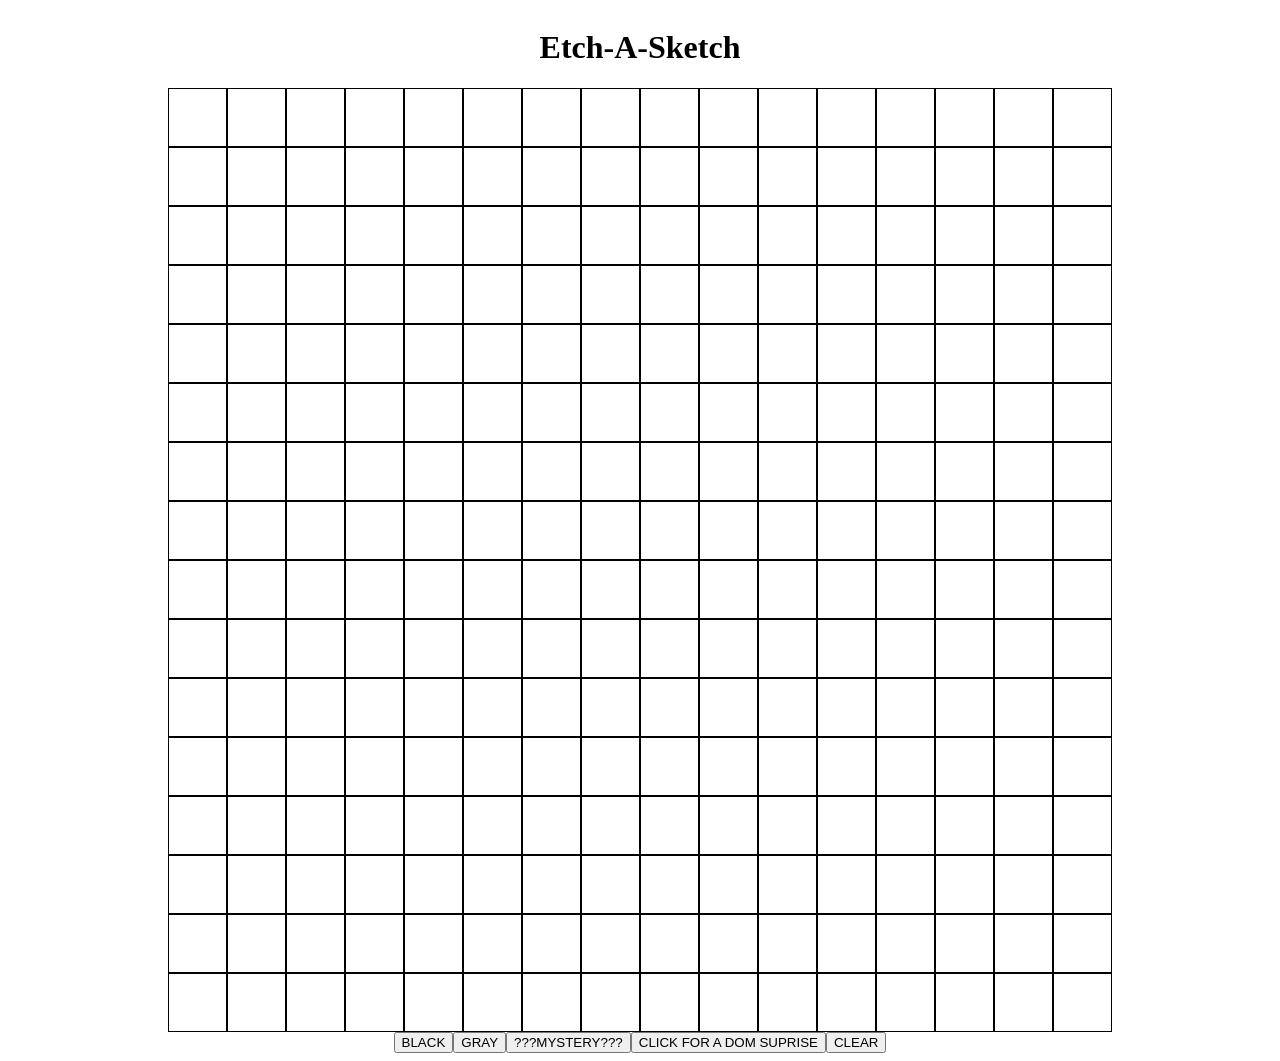
<file: index.html>
<!DOCTYPE html>
<html>
    <head>
        <title>Etch-a-Sketch</title>
        <meta charset="UTF-8">
        <link rel="stylesheet" href="style.css">
        
        
        
    </head>

    </body>
        <div id="heading">
            <h1>Etch-A-Sketch</h1>
        </div>

        <div id="container">
        </div>

        <div id="buttonContainer"></div>



        <script src="java.js" defer></script>

        
  </body>

</html>
</file>
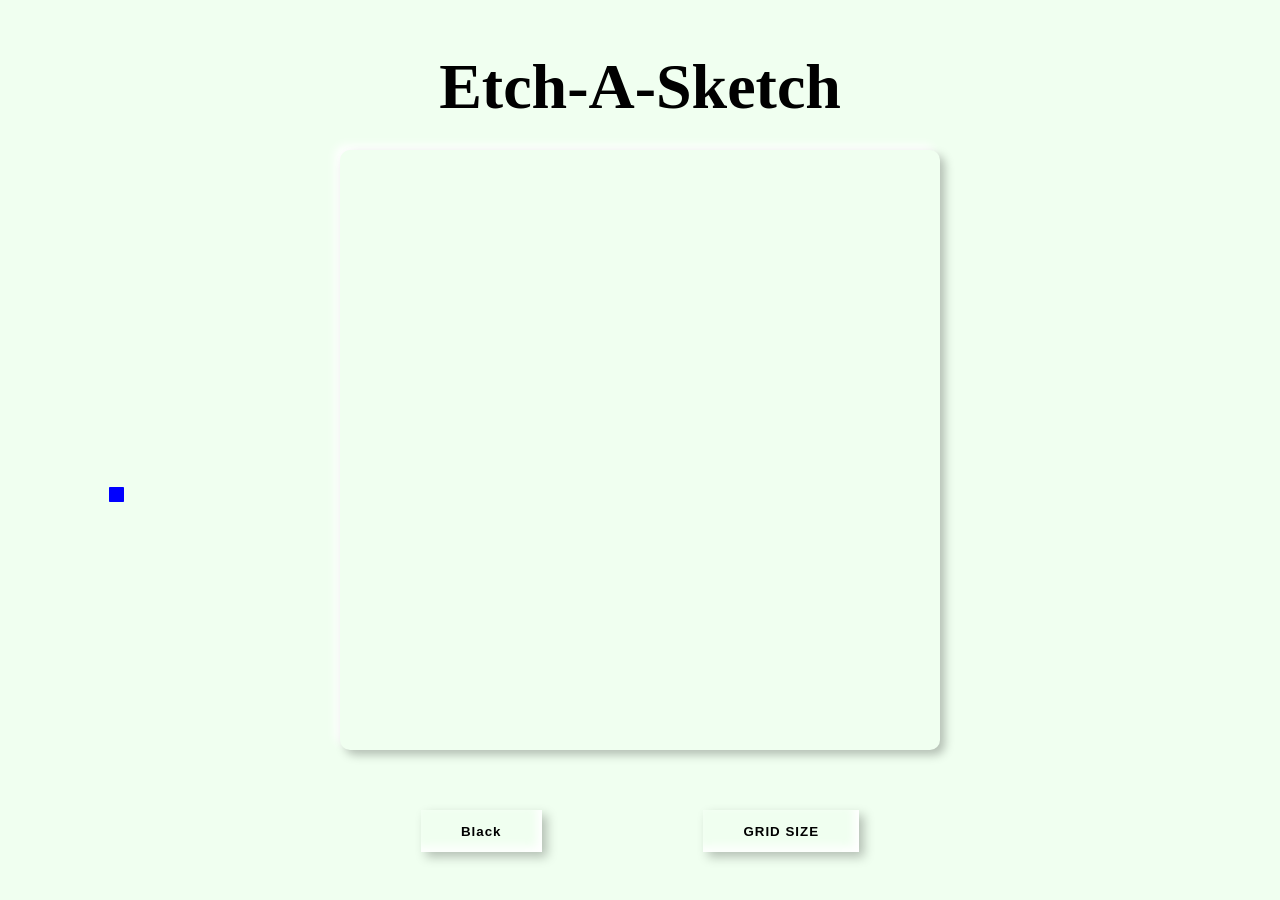
<file: first attempt youtube walkthrough/index.html>
<!DOCTYPE html>
<html>
    <head>
        <title>Etch-a-Sketch</title>
        <meta charset="UTF-8">
        <meta name='viewport' content='width-device-width, initial-scale-1.0'>
        <link rel="stylesheet" href="style.css">
        
        
        
    </head>

    </body>
        <div class="section">
            <h1>Etch-A-Sketch</h1>
            <div class = "container"></div> 
            <div class = "buttons"></div>
        </div>
        <script src="java.js" defer></script>

        
  </body>

</html>
</file>
<file: style.css>
html {
  max-width: 960px;
  margin: auto;
}

#heading {
  display: flex;
  justify-content: center;
  align-items: center;
}

#container {
  max-width: 960px;
  display: grid;
  margin: auto;

}
/* making each div a square was solved by using a pseudo element inside each div square */
#container > div::before {
content: "";
padding-top: 100%;
display: block;
}

#black {
  background-color: black;
}

#buttonContainer {
  display: flex;
  align-items: center;
  justify-content: center;
}

.box {
  display: flex;
  align-items: center;
  justify-content: center;
}
</file>
<file: first attempt youtube walkthrough/style.css>
* {
    padding: 0;
    margin: 0;
    box-sizing: border-box;
}

body{
    background-color: rgb(240, 255, 240);
    overflow: hidden;
}


.section {
    display: flex;
    justify-content: center;
    align-items: center;
    flex-direction: column;
    width: 100%;
    height: 100vh;
}

.section h1 {
    position: absolute;
    top: 50px;
    left: 50%;
    transform: translate(-50%);
    font-size: 4em;
}

.container {
    width: 600px;
    height: 600px;
    display: grid;
    z-index:100;
    background-color: rgb(240, 255, 240);
    border-radius: 10px;
    box-shadow: 5px 5px 10px rgba(0, 0, 0, 0.25), -5px -5px 10px rgba(255,255,255,1);

}

span {
    position: absolute;
    animation: animate 5s;
}


@keyframes animate {
    0% {
        transform: translateY(0) rotate(0) scale(0);
        opacity: 0;
    }
    30% {
        opacity: 1;
        filter: hue-rotate(100deg);
    }
    80% {
        opacity: 1;
    }
    100% {
        transform: translateY(400%) rotate(360deg) scale(1);
        filter: hue-rotate(360deg);
        opacity: 0;
    }
}
.buttons {
    width: 600px;
    position: absolute;
    padding: 3em 0;
    bottom: 0;
    display: flex;
    justify-content: space-around;
}

.btn {
    padding: 1em 3em;
    background-color: rgba(240,255,240);
    box-shadow: 5px 5px 10px rgba(0, 0, 0, 0.25), inset -5px -5px 10px rgba(255,255,255,1);
    border: none;
    outline: none;
    font-weight: bold;
    z-index: 100;
    letter-spacing: 1px;

}
</file>
